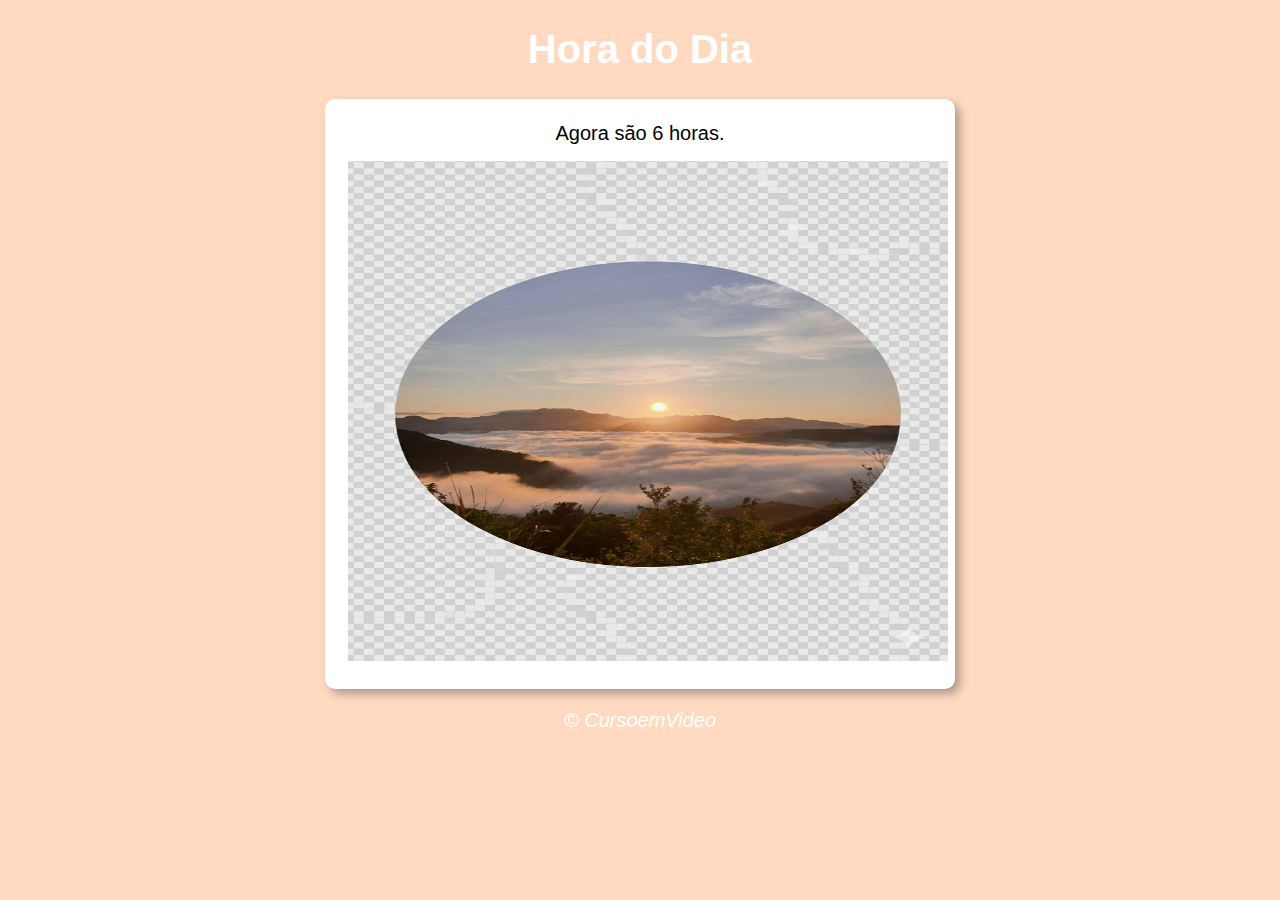
<file: Exercicios/index.html>
<!DOCTYPE html>
<html lang="pt-BR">
<head>
    <meta charset="UTF-8">
    <meta name="viewport" content="width=device-width, initial-scale=1.0">
    <title>Modelo de Exercício</title>
    <link rel="stylesheet" href="style.css">
</head>
<body onload="carregar()">
    <header>
        <h1>Hora do Dia</h1>
    </header>
    <section>

        <div id="msg">
            Aqui vai aparacer a mensagem...
        </div>
        <div id="foto">
            <img id ="imagem" src="/Exercicios/fotomanha.png" alt="foto do dia" srcset="" width="600" height="500">
        </div>

    </section>
    <footer>
        <p>&copy; CursoemVideo</p>
    </footer>
    <script src="script.js"></script>
</body>
</html>
</file>
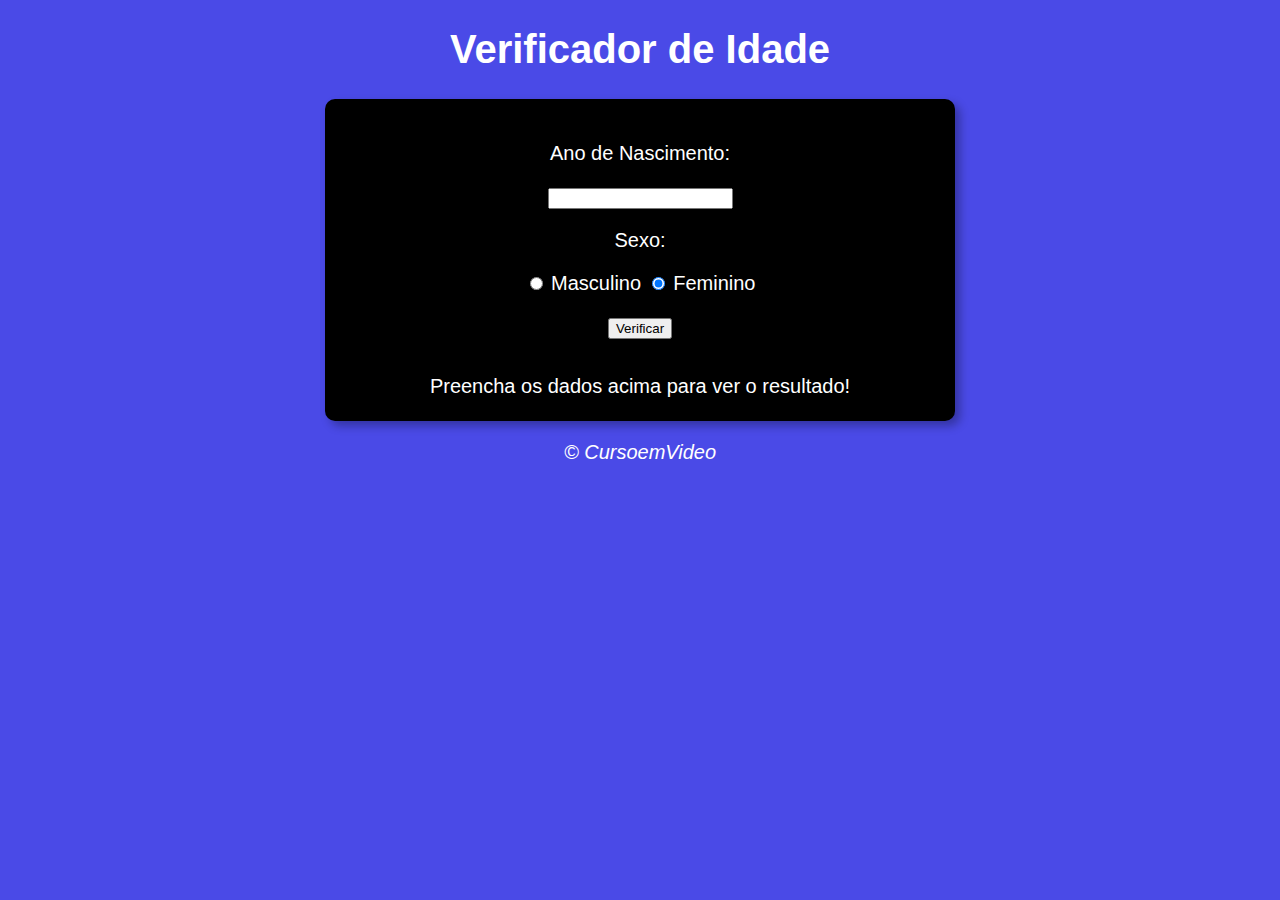
<file: Verificador de Idade/index.html>
<!DOCTYPE html>
<html lang="pt-BR">

<head>
    <meta charset="UTF-8">
    <meta name="viewport" content="width=device-width, initial-scale=1.0">
    <title>Verificador de Idade</title>
    <link rel="stylesheet" href="style.css">
</head>

<body onload="carregar()">
    <header>
        <h1>Verificador de Idade</h1>
    </header>
    <section>

        <div>
            <p>Ano de Nascimento:</p>
            <input type="number" name="txtano" id="txtano" min="0">
            <p>Sexo:</p>
            <input type="radio" name="radsex" id="masc" checked>
            <label for="masc">Masculino</label>
            <input type="radio" name="radsex" id="fem" checked>
            <label for="fem">Feminino</label>
            <p><input type="button" value="Verificar" onclick="verificar()"></p>
        </div>
        <div id="res">
            Preencha os dados acima para ver o resultado!
        </div>

    </section>
    <footer>
        <p>&copy; CursoemVideo</p>
    </footer>
    <script src="script.js"></script>
</body>

</html>
</file>
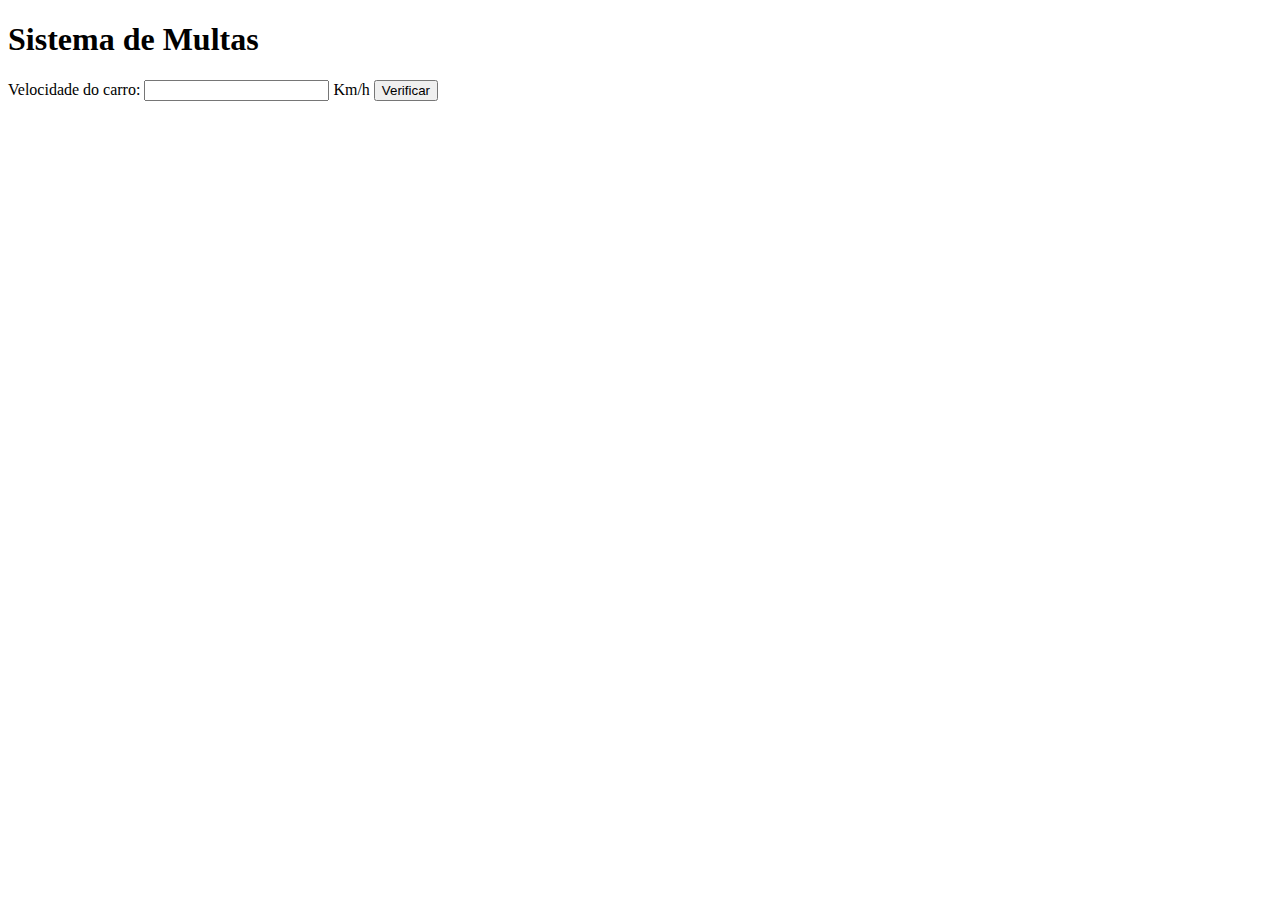
<file: Condições/multa.html>
<!DOCTYPE html>
<html lang="pt-BR">
<head>
    <meta charset="UTF-8">
    <meta name="viewport" content="width=device-width, initial-scale=1.0">
    <title>DETRAN</title>
</head>
<body>
    <h1>Sistema de Multas</h1>
    Velocidade do carro: <input type="number" name="txtvel" id="txtvel"> Km/h
    <input type="button" value="Verificar" onclick="calcular()">
    <div id="res"></div>
    <script>
    function calcular() {
        var txtv = document.querySelector('input#txtvel')
        var res = document.querySelector('div#res')
        var vel = Number(txtv.value)
        res.innerHTML = '<p>Sua velocidade atual é de <strong>' + vel + '</strong> Km/h</p>'
        if (vel > 60) {
            res.innerHTML += '<p> Você está <strong>MULTADO</strong> por excesso de velocidade.'
        }
        res.innerHTML += '<p>Dirija sempre com cinto de segurança!</p>'
    }
    </script>
</body>
</html>
</file>
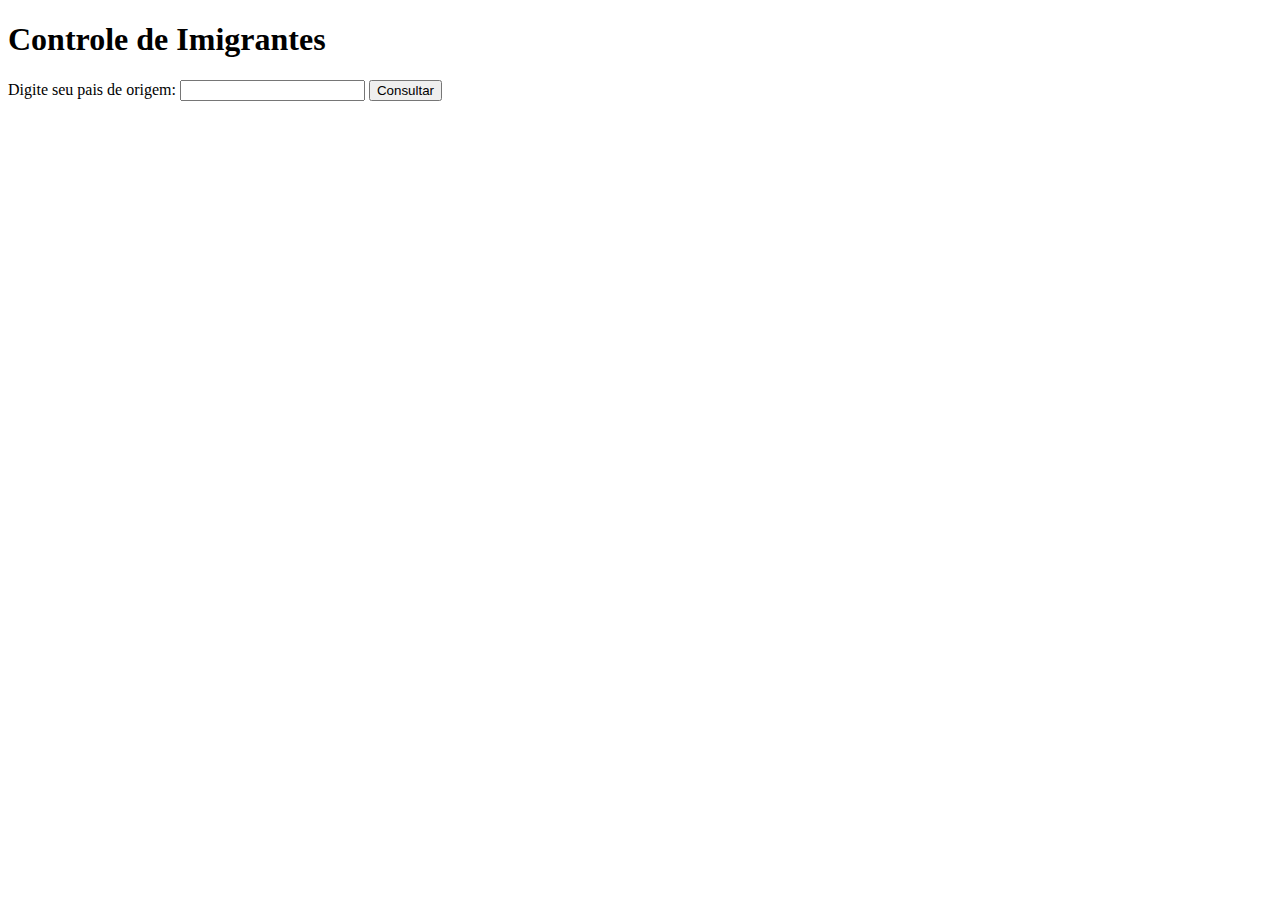
<file: Condições/pais.html>
<!DOCTYPE html>
<html lang="pt-BR">
<head>
    <meta charset="UTF-8">
    <meta name="viewport" content="width=device-width, initial-scale=1.0">
    <title>Controle de Imigrantes</title>
</head>
<body>
    <h1>Controle de Imigrantes</h1>
    Digite seu pais de origem: <input type="text" name="tpais" id="tpais">
    <input type="button" value="Consultar" onclick="Consultar()">
    <div id="origem"></div>
</body>
<script>
    function Consultar() {
        var tpais = document.querySelector('input#tpais')
        var origem = document.querySelector('div#origem')
        var pais = String(tpais.value)
        origem.innerHTML = '<p>Seu pais é <strong>' + pais + '</strong></p>'
        if (pais == 'Brasil') {
            origem.innerHTML += '<p> Você é <strong>Brasileiro </strong></p'
        } else {
            origem.innerHTML +='<p> Você é <strong>Gringo </strong></p'
        }
    }
</script>
</html>
</file>
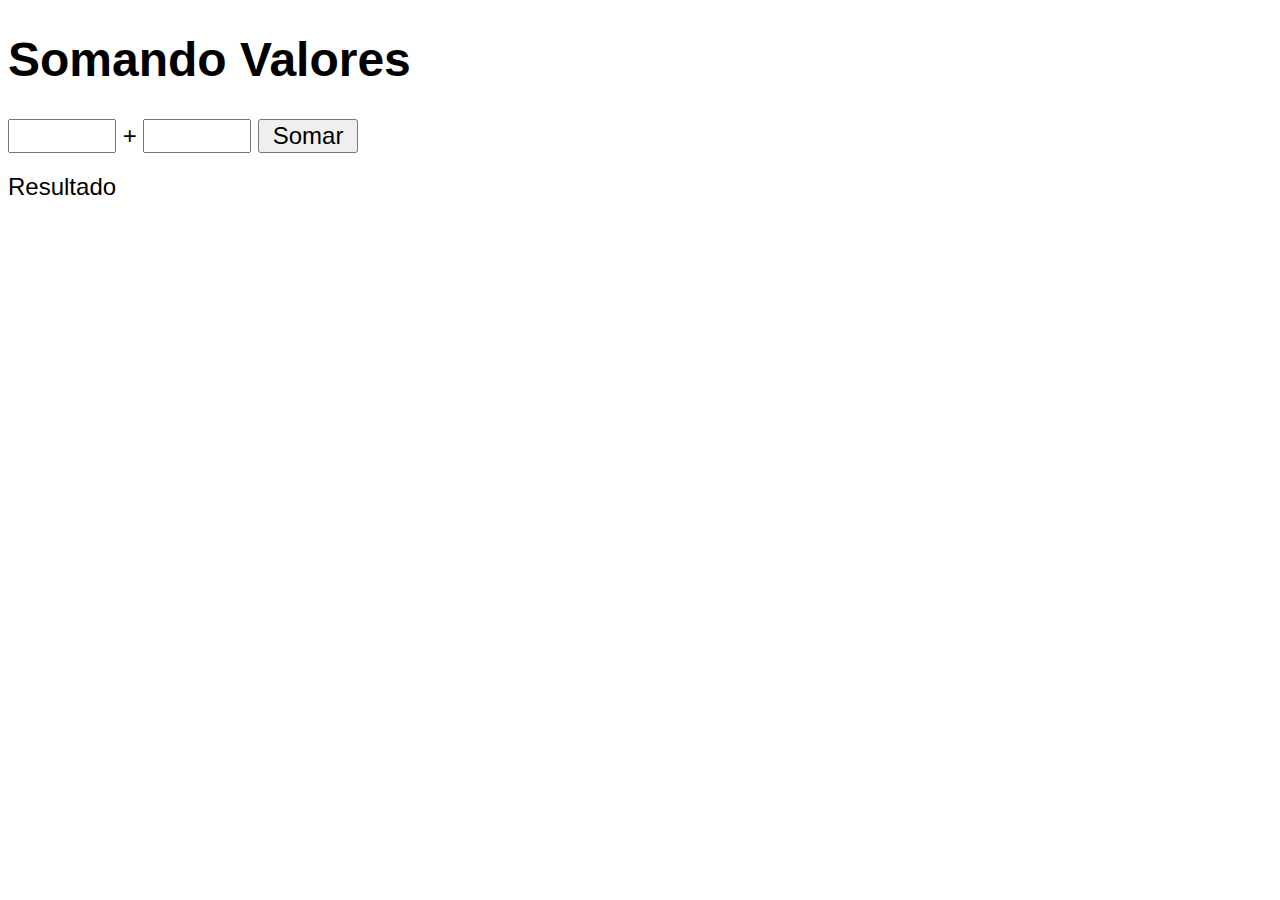
<file: DOM/exemplo.html>
<!DOCTYPE html>
<html lang="pt-BR">
<head>
    <meta charset="UTF-8">
    <meta name="viewport" content="width=device-width, initial-scale=1.0">
    <title>Somando Numeros</title>
    <style>
        body {
            font: normal 18pt Arial;
        }
        input {
            font: normal 18pt Arial;
            width: 100px;
        }
        div#res {
            margin-top: 20px;
        }
    </style>
</head>
<body>
    <h1>Somando Valores</h1>
    <input type="number" name="txtn1" id="txtn1"> +
    <input type="number" name="txtn2" id="txtn2">
    <input type="button" value="Somar" onclick="somar()">
    <div id="res">Resultado</div>
    
    <script>
        function somar() {
            var tn1 = document.getElementById('txtn1')
            var tn2 = document.getElementById('txtn2')
            var res = document.getElementById('res')
            var n1 = Number(tn1.value)
            var n2 = Number(tn2.value)
            var s = n1 + n2
            res.innerHTML = 'A soma entre ' + n1 +' e '+ n2 + ' é igual a ' + s 
        }
    </script>
</body>
</html>
</file>
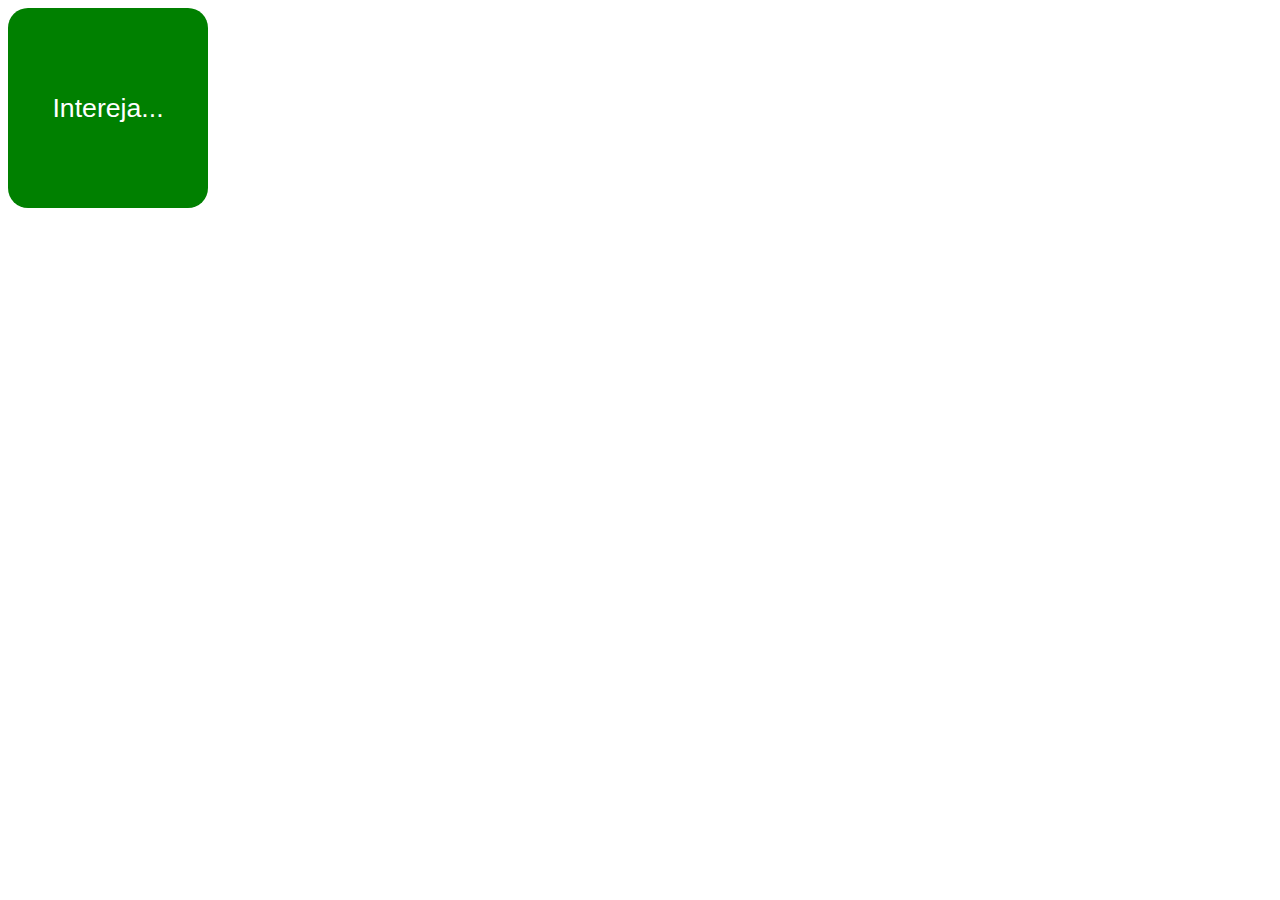
<file: DOM/function.html>
<!DOCTYPE html>
<html lang="pt-BR">

<head>
    <meta charset="UTF-8">
    <meta name="viewport" content="width=device-width, initial-scale=1.0">
    <title>Eventos DOM</title>
    <style>
        div#area {
            font: normal 20pt Arial;
            background-color: green;
            color: white;
            width: 200px;
            height: 200px;
            line-height: 200px;
            text-align: center;
            border-radius: 10%;
        }
    </style>
</head>
<body>
    <div id="area">
        Intereja...
    </div>

    <script>
        var a = document.getElementById('area')
        a.addEventListener('click', clicar)
        a.addEventListener('mouseenter', entrar)
        a.addEventListener('mouseout', sair)

        function clicar() {            
            a.innerText = 'Clicou!'
            a.style.background = 'red'
        }
        function entrar() {
            a.innerText = 'Entrou!'
        }
        function sair() {
            a.innerText = 'Saiu!'
            a.style.background = 'green'
        }
    </script>
</body>

</html>
</file>
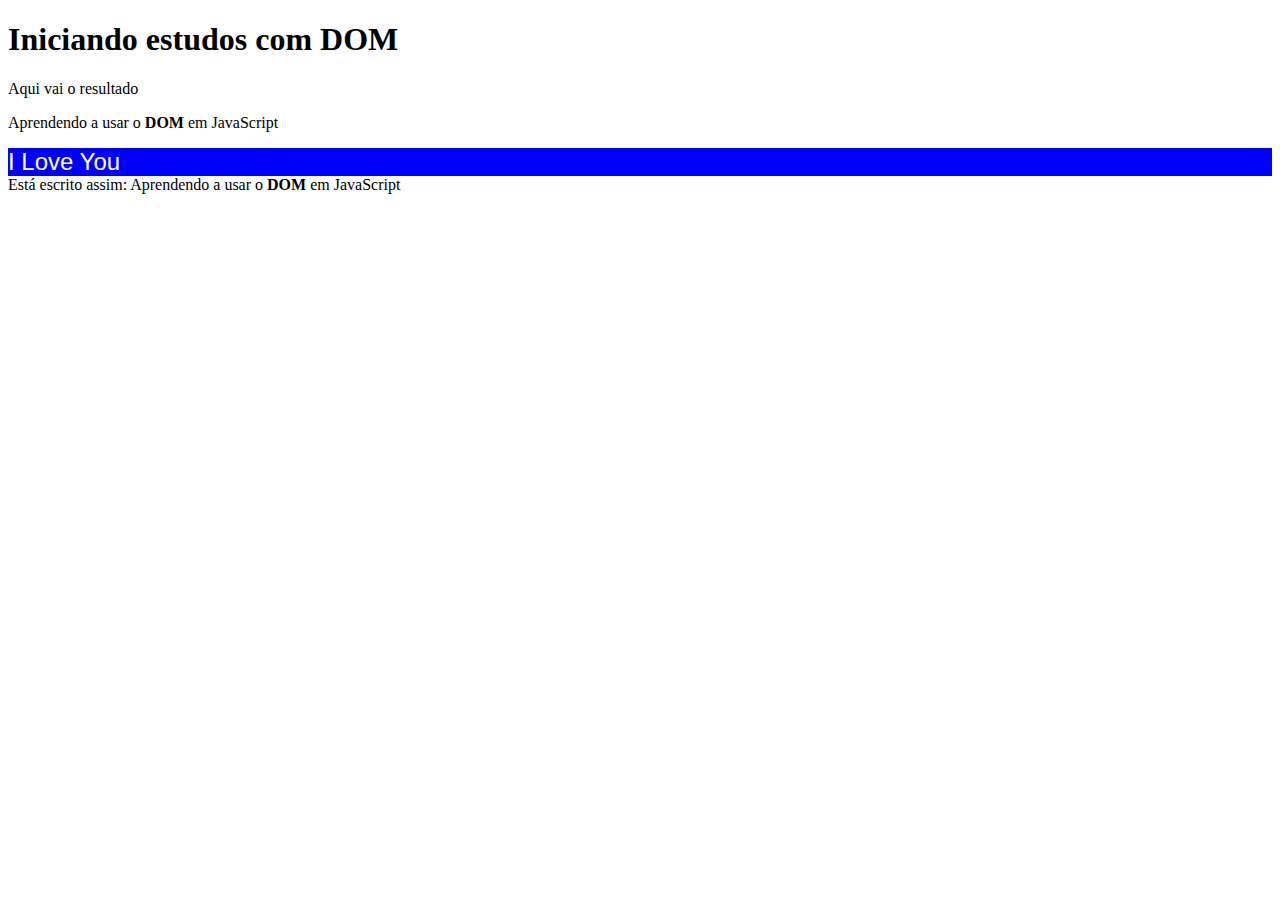
<file: DOM/Intro.html>
<!DOCTYPE html>
<html lang="pt-BR">
<head>
    <meta charset="UTF-8">
    <meta name="viewport" content="width=device-width, initial-scale=1.0">
    <title>Intro DOM</title>
    <style>
    .c2{
    background-color: blue;
    color: white;
    font: normal 18pt Arial;
    }
    </style>
</head>
<body>
    <h1>Iniciando estudos com DOM</h1>
    <p>Aqui vai o resultado</p>
    <p>Aprendendo a usar o <strong>DOM</strong> em JavaScript</p>
    <div class="c2">Clique em mim</div>
<!-- Script SEMPRE no final do body -->
    <script>
        var p1 = document.getElementsByTagName('p')[1]
        document.write('Está escrito assim: ' + p1.innerHTML)
        
        var d = document.getElementsByClassName('.c2')
        d.innerText = 'Eu amo você...'

        var d = document.querySelector('.c2')
        d.innerHTML = 'I Love You'
    </script>
</body>
</html>
</file>
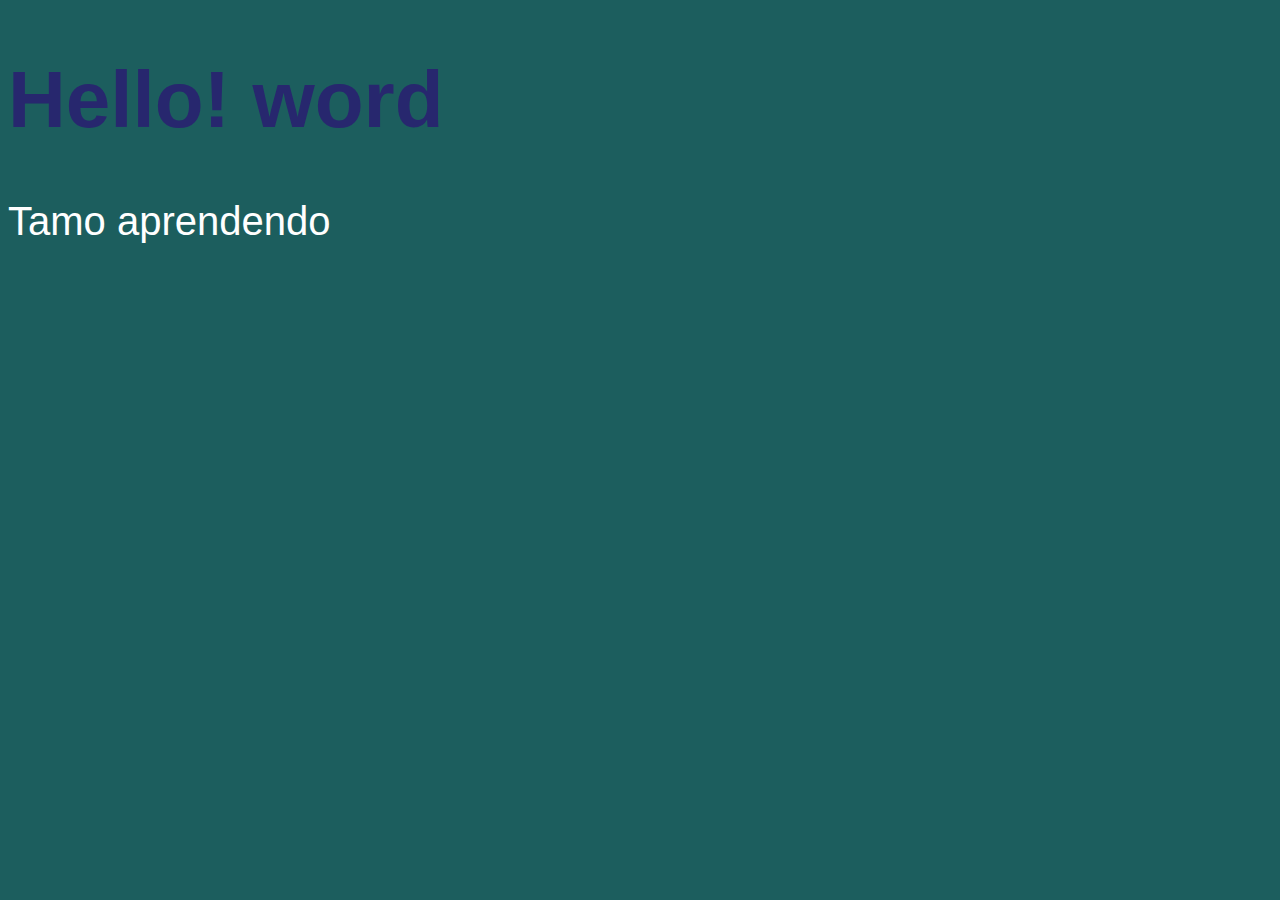
<file: Script¹/ex01.html>
<!DOCTYPE html>
<html lang="pt-br">
<head>
    <meta charset="UTF-8">
    <meta name="viewport" content="width=device-width, initial-scale=1.0">
    <title>JavaScript</title>
    <style>
        body {
            background-color: rgb(28, 94, 94);
            color: rgb(255, 255, 255);
            font: 2.5em sans-serif;
        }

        h1 {
            color: rgb(39, 39, 110);
        }
    </style>
</head>
<body>
    <h1>Hello! word</h1>
    <p>Tamo aprendendo</p>
    <script>
        window.alert('Teste')
        window.confirm('Esta gostando de JS?')
        window.prompt('Qual seu nome?')
    </script>
</body>
</html>
</file>
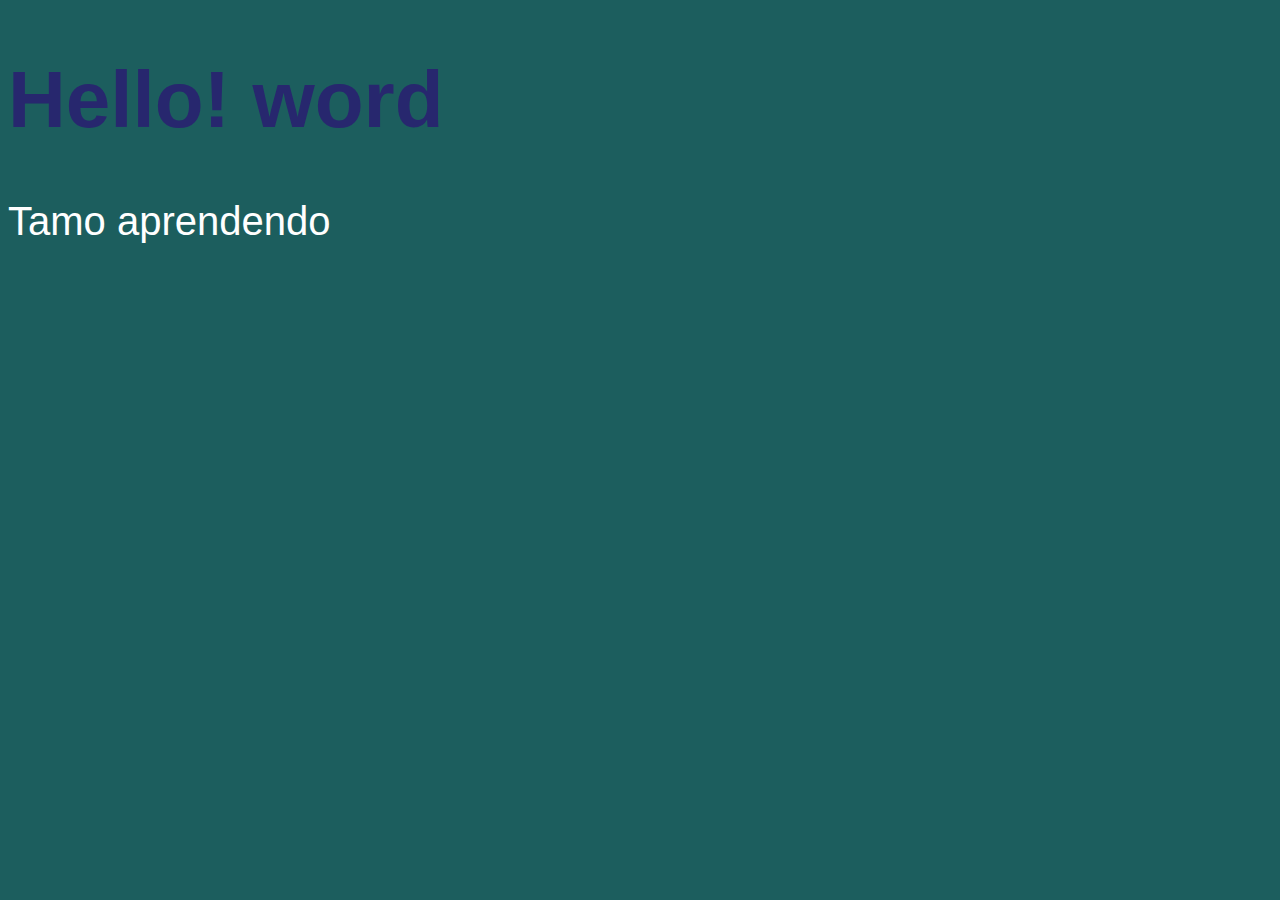
<file: Tratamento de Dados/ex02.html>
<!DOCTYPE html>
<html lang="pt-br">
<head>
    <meta charset="UTF-8">
    <meta name="viewport" content="width=device-width, initial-scale=1.0">
    <title>JavaScript</title>
    <style>
        body {
            background-color: rgb(28, 94, 94);
            color: rgb(255, 255, 255);
            font: 2.5em sans-serif;
        }

        h1 {
            color: rgb(39, 39, 110);
        }
    </style>
</head>
<body>
    <h1>Hello! word</h1>
    <p>Tamo aprendendo</p>
    <script>
        var nome = window.prompt('Qual seu nome?') // Vai perguntar o nome. .  .
        window.alert('È um grande prazer em te conhecer, ' + nome + '!') // + = Concatenação
    </script>
</body>
</html>
</file>
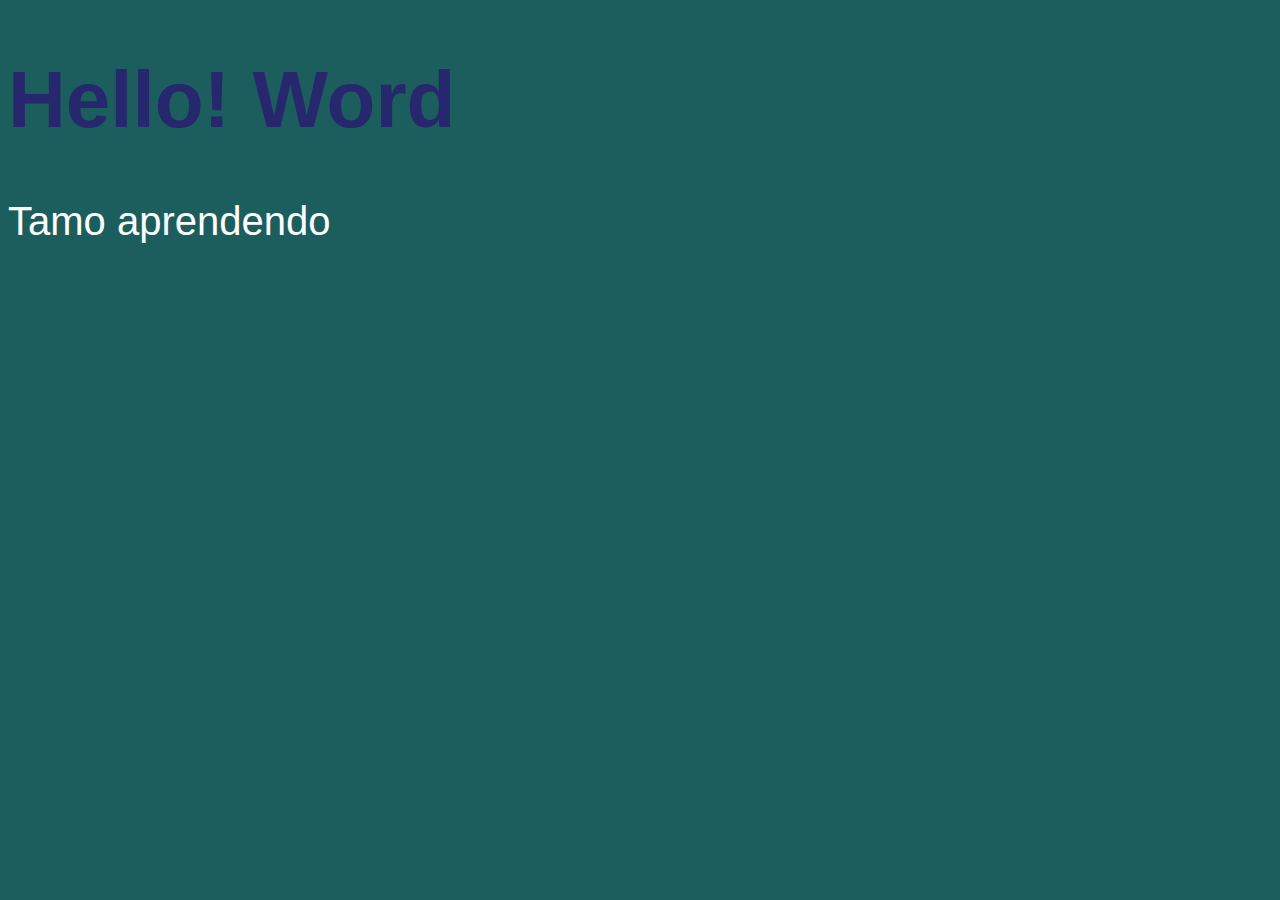
<file: Tratamento de Dados/ex03.html>
<!DOCTYPE html>
<html lang="pt-br">
<head>
    <meta charset="UTF-8">
    <meta name="viewport" content="width=device-width, initial-scale=1.0">
    <title>JavaScript</title>
    <style>
        body {
            background-color: rgb(28, 94, 94);
            color: rgb(255, 255, 255);
            font: 2.5em sans-serif;
        }

        h1 {
            color: rgb(39, 39, 110);
        }
    </style>
</head>
<body>
    <h1>Hello! Word</h1>
    <p>Tamo aprendendo</p>
    <script>
        var n1 = Number(window.prompt('Digite um número: '))  // Number.parseInt = Manipulou os dados de String para Number
        var n2 = Number(window.prompt('Digite outro número: '))
        var s = n1 + n2
        window.alert('A soma dos valores é: ' + s)
        // (Number + Number) = Adição
        // (String + String) = Concatenação
    </script>
</body>
</html>
</file>
<file: Exercicios/style.css>
body {
    background-color: rgb(74, 74, 231);
    font: normal 15pt Arial;
}

header {
    color: white;
    text-align: center;
}

section {
    background: white;
    border-radius: 10px;
    padding: 15px;
    width: 600px;
    margin: auto;
    box-shadow: 5px 5px 10px rgba(0, 0, 0, 0.301);
}

div {
    text-align: center;
    padding: 8px;
}

footer {
    color: white;
    text-align: center;
    font-style: italic;
}
</file>
<file: Verificador de Idade/style.css>
body {
    background-color: rgb(74, 74, 231);
    font: normal 15pt Arial;
}

header {
    color: white;
    text-align: center;
}

section {
    background: rgb(0, 0, 0);
    border-radius: 10px;
    padding: 15px;
    width: 600px;
    margin: auto;
    box-shadow: 5px 5px 10px rgba(0, 0, 0, 0.301);
    color: white;
}

div {
    text-align: center;
    padding: 8px;
}

footer {
    color: white;
    text-align: center;
    font-style: italic;
}

#res {
    text-align: center;
}
</file>
